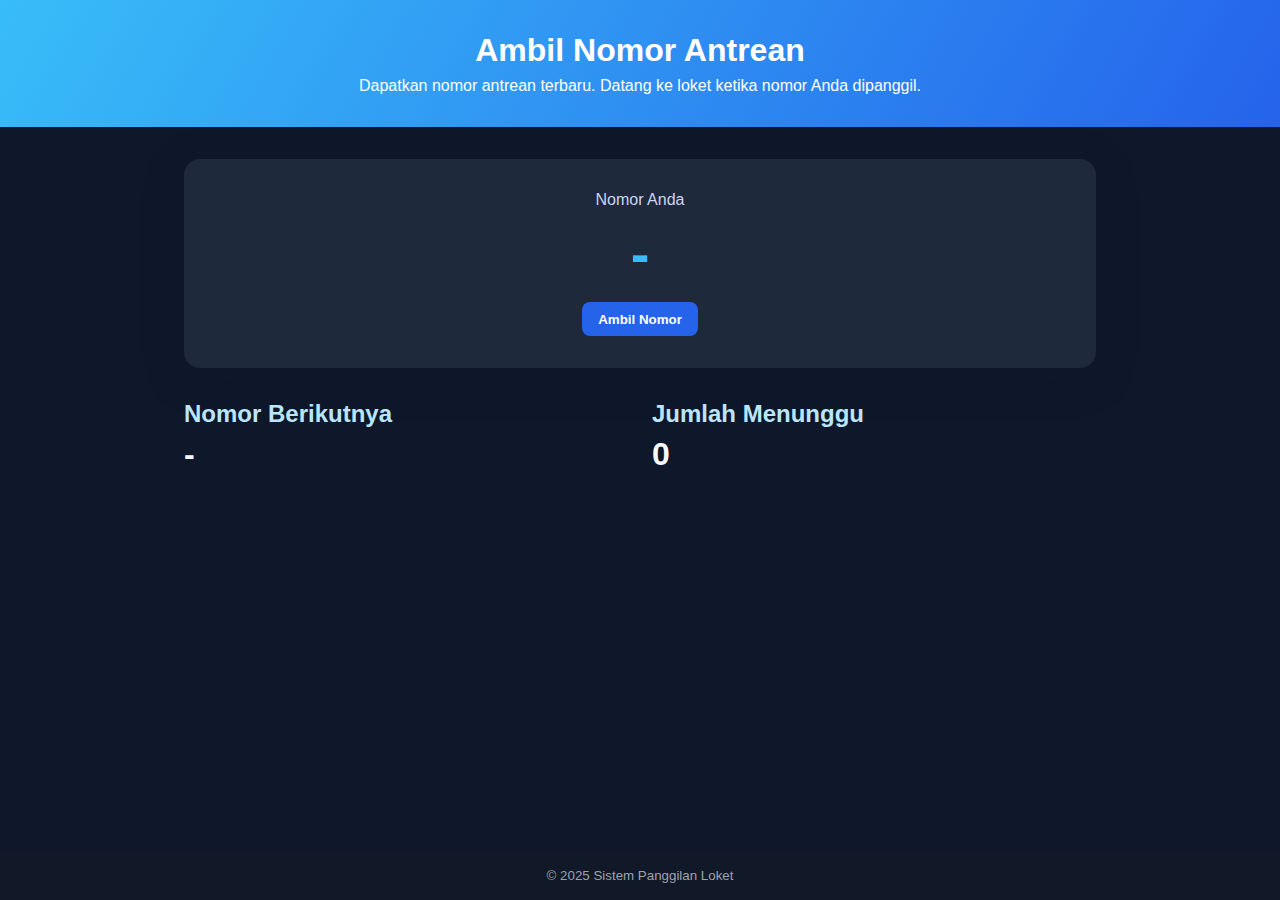
<file: target/classes/static/ticket.html>
<!DOCTYPE html>
<html lang="id">
<head>
    <meta charset="UTF-8">
    <meta name="viewport" content="width=device-width, initial-scale=1.0">
    <title>Ambil Nomor Antrean</title>
    <link rel="stylesheet" href="styles.css">
</head>
<body class="public-page">
<header class="public-header">
    <h1>Ambil Nomor Antrean</h1>
    <p>Dapatkan nomor antrean terbaru. Datang ke loket ketika nomor Anda dipanggil.</p>
</header>
<main class="public-main">
    <section class="ticket-card">
        <div class="ticket-display">
            <span>Nomor Anda</span>
            <strong id="issued-number">-</strong>
        </div>
        <button id="take-ticket">Ambil Nomor</button>
        <p id="ticket-feedback" class="hidden"></p>
    </section>
    <section class="ticket-info">
        <div>
            <h2>Nomor Berikutnya</h2>
            <p id="public-next-number">-</p>
        </div>
        <div>
            <h2>Jumlah Menunggu</h2>
            <p id="public-queue-length">0</p>
        </div>
    </section>
</main>
<footer>
    <small>&copy; 2025 Sistem Panggilan Loket</small>
</footer>
<script src="ticket.js" type="module"></script>
</body>
</html>
</file>
<file: target/classes/static/styles.css>
* {
    box-sizing: border-box;
    margin: 0;
    padding: 0;
}

body {
    font-family: Arial, sans-serif;
    background-color: #f5f6fa;
    color: #1f2937;
    min-height: 100vh;
    display: flex;
    flex-direction: column;
}

header {
    background: linear-gradient(120deg, #0ea5e9, #2563eb);
    color: #ffffff;
    padding: 1.5rem 2rem;
    text-align: center;
}

header h1 {
    margin-bottom: 0.5rem;
}

main {
    flex: 1;
    padding: 2rem;
    max-width: 1200px;
    width: 100%;
    margin: 0 auto;
}

.controls {
    display: grid;
    grid-template-columns: repeat(auto-fit, minmax(250px, 1fr));
    gap: 1.5rem;
    margin-bottom: 2rem;
}

.control-card {
    background: #ffffff;
    border-radius: 0.75rem;
    box-shadow: 0 10px 30px rgba(15, 23, 42, 0.08);
    padding: 1.5rem;
}

.control-card h2 {
    margin-bottom: 1rem;
    color: #111827;
}

label {
    display: block;
    margin-bottom: 0.25rem;
    font-weight: 600;
}

input, select {
    width: 100%;
    padding: 0.5rem 0.75rem;
    margin-bottom: 0.75rem;
    border: 1px solid #d1d5db;
    border-radius: 0.5rem;
    font-size: 1rem;
}

button {
    background: #2563eb;
    color: #ffffff;
    border: none;
    padding: 0.6rem 1rem;
    border-radius: 0.5rem;
    cursor: pointer;
    font-weight: 600;
    transition: background 0.2s ease-in-out, transform 0.1s ease-in-out;
}

button:hover {
    background: #1d4ed8;
}

button:active {
    transform: translateY(1px);
}

.counter-grid {
    display: grid;
    grid-template-columns: repeat(auto-fit, minmax(280px, 1fr));
    gap: 1.5rem;
}

.counter-card {
    background: #ffffff;
    border-radius: 0.75rem;
    box-shadow: 0 8px 24px rgba(15, 23, 42, 0.06);
    padding: 1.5rem;
    display: flex;
    flex-direction: column;
    gap: 1rem;
}

.counter-header {
    display: flex;
    align-items: center;
    justify-content: space-between;
}

.counter-header h3 {
    font-size: 1.25rem;
    color: #111827;
}

.current-ticket {
    font-size: 2rem;
    font-weight: 700;
    color: #155e75;
}

.active-select-label {
    margin-top: 0.75rem;
    display: block;
}

.active-select {
    margin-top: 0.35rem;
    margin-bottom: 0;
}

.secondary-active {
    display: flex;
    flex-wrap: wrap;
    gap: 0.4rem;
    margin-top: 0.5rem;
}

.secondary-active span {
    background: #dbeafe;
    color: #1d4ed8;
    padding: 0.25rem 0.6rem;
    border-radius: 999px;
    font-weight: 600;
    font-size: 0.95rem;
}

.secondary-text {
    color: #6b7280;
    font-size: 0.9rem;
}

.actions {
    display: flex;
    gap: 0.75rem;
}

.actions button {
    flex: 1;
}

.waiting-list {
    background: #f1f5f9;
    border-radius: 0.5rem;
    padding: 0.75rem;
    max-height: 160px;
    overflow-y: auto;
}

.waiting-list strong {
    display: block;
    margin-bottom: 0.5rem;
}

.waiting-list ul {
    list-style: none;
    display: grid;
    grid-template-columns: repeat(auto-fit, minmax(80px, 1fr));
    gap: 0.25rem;
}

.waiting-list li {
    background: #fff;
    border-radius: 0.5rem;
    padding: 0.35rem 0.5rem;
    text-align: center;
    border: 1px solid #e2e8f0;
}

.queue-overview {
    margin-top: 0.75rem;
}

.quick-links {
    display: flex;
    flex-direction: column;
    gap: 0.5rem;
    margin-top: 1rem;
}

.quick-links a {
    text-decoration: none;
    color: #2563eb;
    font-weight: 600;
}

.quick-links a:hover {
    text-decoration: underline;
}

.feedback {
    padding: 0.5rem 0.75rem;
    background: #dcfce7;
    border: 1px solid #22c55e;
    border-radius: 0.5rem;
    color: #166534;
    margin-top: 0.5rem;
}

.feedback.error {
    background: #fee2e2;
    border-color: #ef4444;
    color: #b91c1c;
}

.hidden {
    display: none;
}

footer {
    text-align: center;
    padding: 1rem;
    background: #111827;
    color: #9ca3af;
}

.public-page, .display-page {
    background: #0f172a;
    color: #f8fafc;
}

.public-header, .display-header {
    text-align: center;
    padding: 2rem 1.5rem;
    background: linear-gradient(120deg, #38bdf8, #2563eb);
}

.public-main, .display-main {
    flex: 1;
    max-width: 960px;
    margin: 0 auto;
    padding: 2rem 1.5rem;
    width: 100%;
}

.ticket-card {
    background: #1e293b;
    border-radius: 1rem;
    padding: 2rem;
    text-align: center;
    box-shadow: 0 10px 40px rgba(15, 23, 42, 0.25);
}

.ticket-display span {
    display: block;
    font-size: 1rem;
    color: #cbd5f5;
}

.ticket-display strong {
    display: block;
    font-size: 3.5rem;
    margin: 0.75rem 0 1rem;
    color: #38bdf8;
}

.patient-type-label {
    display: block;
    font-size: 1.1rem;
    color: #22c55e;
    font-weight: 600;
    margin-bottom: 1rem;
}

.ticket-buttons {
    display: flex;
    gap: 1rem;
    justify-content: center;
    flex-wrap: wrap;
    margin-bottom: 1rem;
}

.ticket-buttons button {
    flex: 1;
    min-width: 140px;
    max-width: 200px;
    padding: 1rem 1.5rem;
    font-size: 1.1rem;
}

.btn-lama {
    background: #0891b2;
}

.btn-lama:hover {
    background: #0e7490;
}

.btn-baru {
    background: #16a34a;
}

.btn-baru:hover {
    background: #15803d;
}

.ticket-info {
    display: grid;
    grid-template-columns: repeat(auto-fit, minmax(140px, 1fr));
    gap: 1.5rem;
    margin-top: 2rem;
}

.ticket-info h2 {
    color: #bae6fd;
    margin-bottom: 0.5rem;
}

.ticket-info p {
    font-size: 2rem;
    font-weight: 700;
}

.display-main {
    display: flex;
    flex-direction: column;
    gap: 2rem;
}

.audio-banner {
    display: flex;
    align-items: center;
    gap: 1rem;
    background: rgba(56, 189, 248, 0.15);
    border: 1px solid rgba(56, 189, 248, 0.4);
    border-radius: 0.75rem;
    padding: 1rem 1.25rem;
}

.audio-banner button {
    background: #22c55e;
    color: #0f172a;
}

.audio-banner button:hover {
    background: #16a34a;
}

.audio-status {
    font-size: 0.95rem;
}

.highlight {
    background: #1e293b;
    border-radius: 1rem;
    padding: 1.5rem;
    text-align: center;
    box-shadow: 0 10px 40px rgba(15, 23, 42, 0.25);
}

.highlight-number {
    font-size: 4rem;
    font-weight: 800;
    color: #facc15;
    margin: 0.75rem 0;
}

.highlight-counter {
    font-size: 1.5rem;
    color: #e2e8f0;
}

.display-grid {
    display: grid;
    grid-template-columns: repeat(auto-fit, minmax(260px, 1fr));
    gap: 1.5rem;
}

.display-next {
    font-size: 2.5rem;
    font-weight: 700;
    color: #38bdf8;
}

.display-queue {
    list-style: none;
    display: grid;
    grid-template-columns: repeat(auto-fit, minmax(100px, 1fr));
    gap: 0.75rem;
    padding: 0;
}

.display-queue li {
    background: #1e293b;
    padding: 1rem;
    border-radius: 0.75rem;
    text-align: center;
    font-size: 1.5rem;
    color: #e2e8f0;
    box-shadow: 0 10px 30px rgba(15, 23, 42, 0.2);
}

.display-counters {
    display: grid;
    grid-template-columns: repeat(auto-fit, minmax(200px, 1fr));
    gap: 1.5rem;
}

.display-counter-card {
    background: #1e293b;
    border-radius: 0.75rem;
    padding: 1.5rem;
    text-align: center;
    box-shadow: 0 6px 20px rgba(15, 23, 42, 0.2);
}

.display-counter-card h3 {
    color: #bae6fd;
    margin-bottom: 0.75rem;
}

.display-ticket {
    font-size: 2.25rem;
    font-weight: 700;
    color: #f8fafc;
}
</file>
